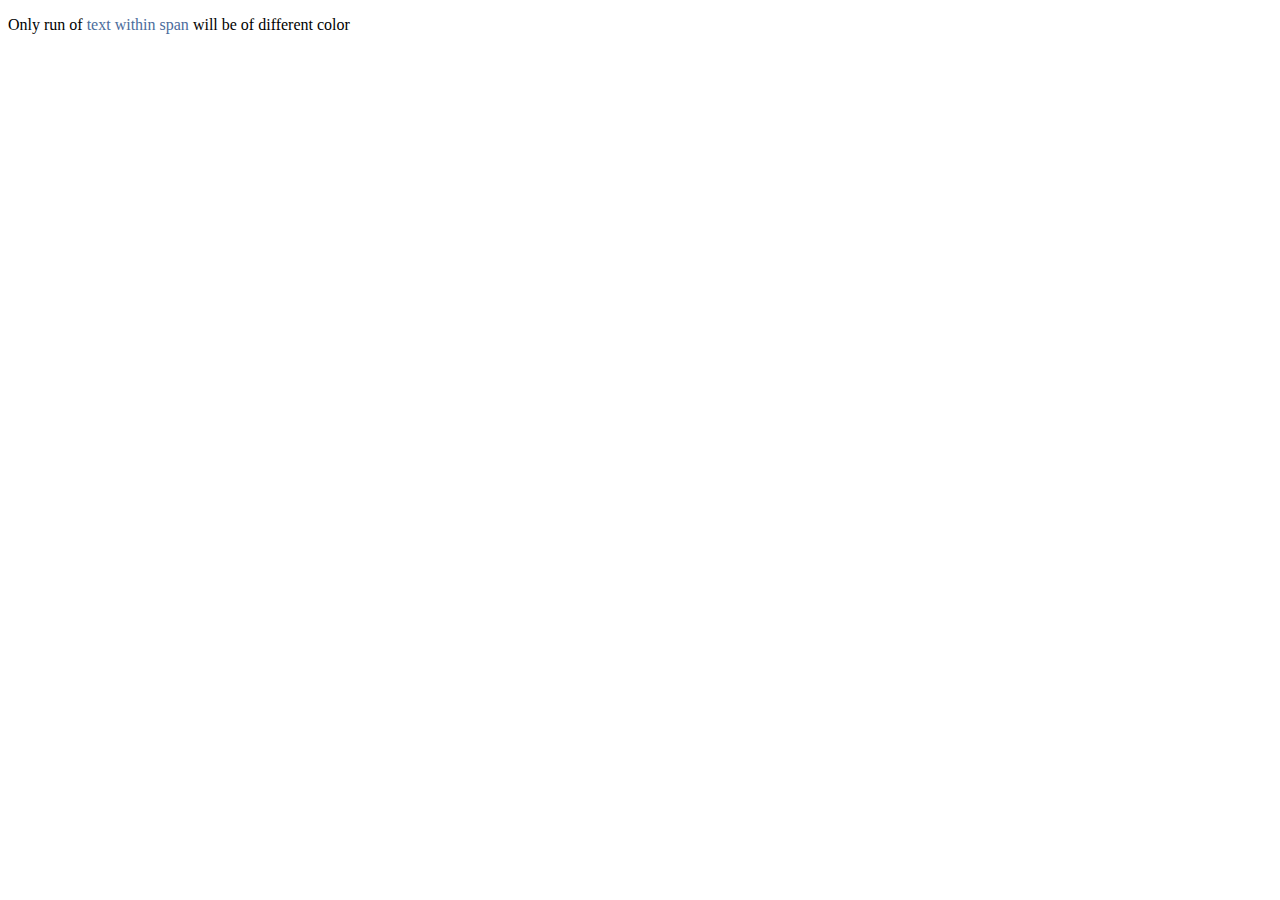
<file: UDEMY CSS /STYLE FOR A NESTED ELEMENT/index.html>
<!DOCTYPE HTML>
<html lang="en">
<head>
  <meta charset="utf-8">
  <title>CSS Descendant Selector Example</title>
  
  <style type="text/css">
    
    p span {
      color: #4b6c9c; 
    }
  </style>
</head>
<body>
  <p>Only run of <span>text within span</span> will be of different color</p>
</body>
</html>
</file>
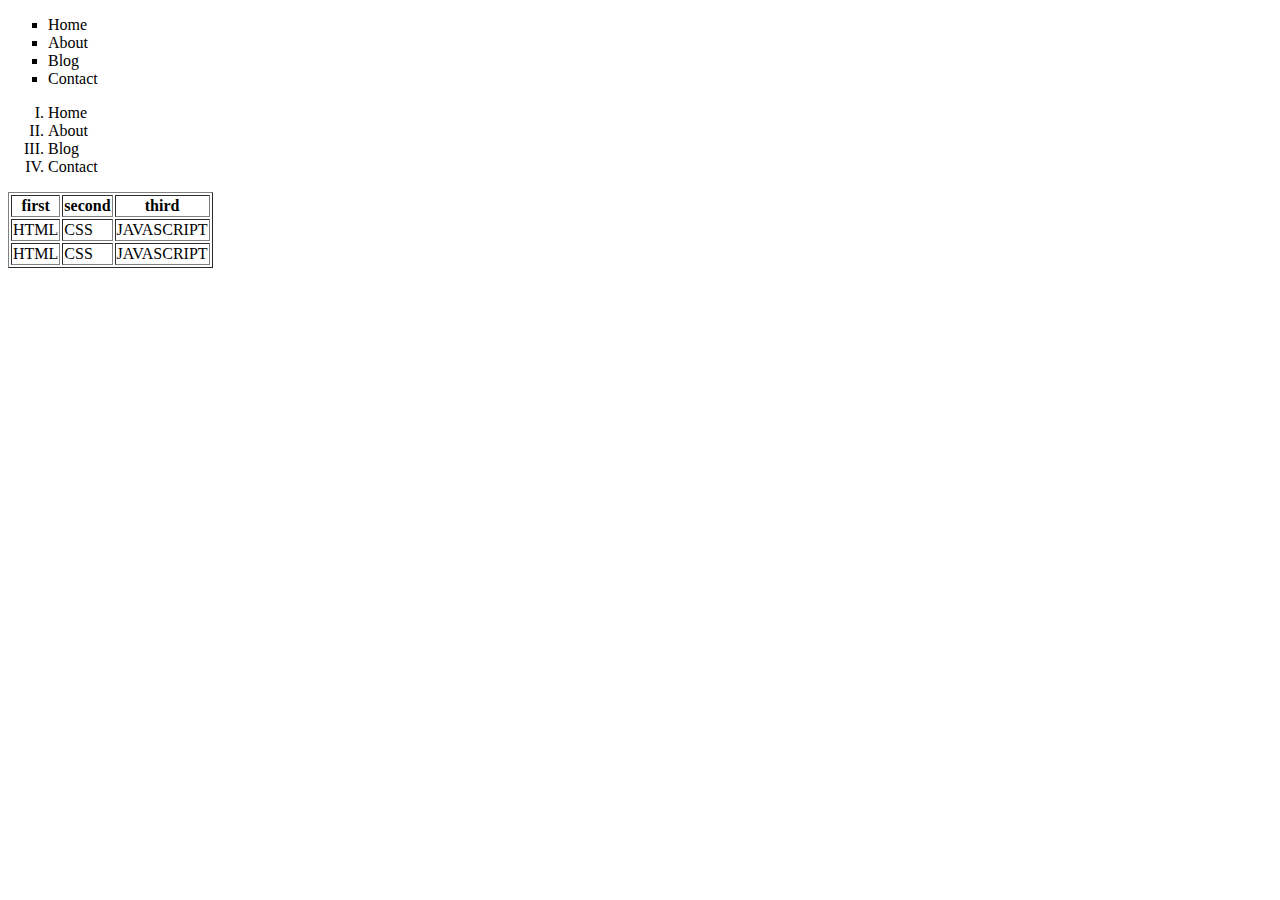
<file: UDEMY HTML/ADD TABLE AND LISTS/index.html>
<!DOCTYPE html>
<html lang="en">
<head>
    <meta charset="UTF-8">
    <meta name="viewport" content="width=device-width, initial-scale=1.0">
    <title>HTML template</title>
</head>
<body>
     <ul style="list-style: square;">
        <li>Home</li>
        <li>About</li>
        <li>Blog</li>
        <li>Contact</li>
     </ul>

     <ol type="I">
        <li>Home</li>
        <li>About</li>
        <li>Blog</li>
        <li>Contact</li>
    </ol>

<table border="1">
    <tr>
        <th>first</th>
        <th>second</th>
        <th>third</th>
    </tr>
    <tr>
        <td>HTML</td>
        <td>CSS</td>
        <td>JAVASCRIPT</td>
    </tr>
    <tr>
        <td>HTML</td>
        <td>CSS</td>
        <td>JAVASCRIPT</td>
    </tr>
</table>
</body>
</html>
</file>
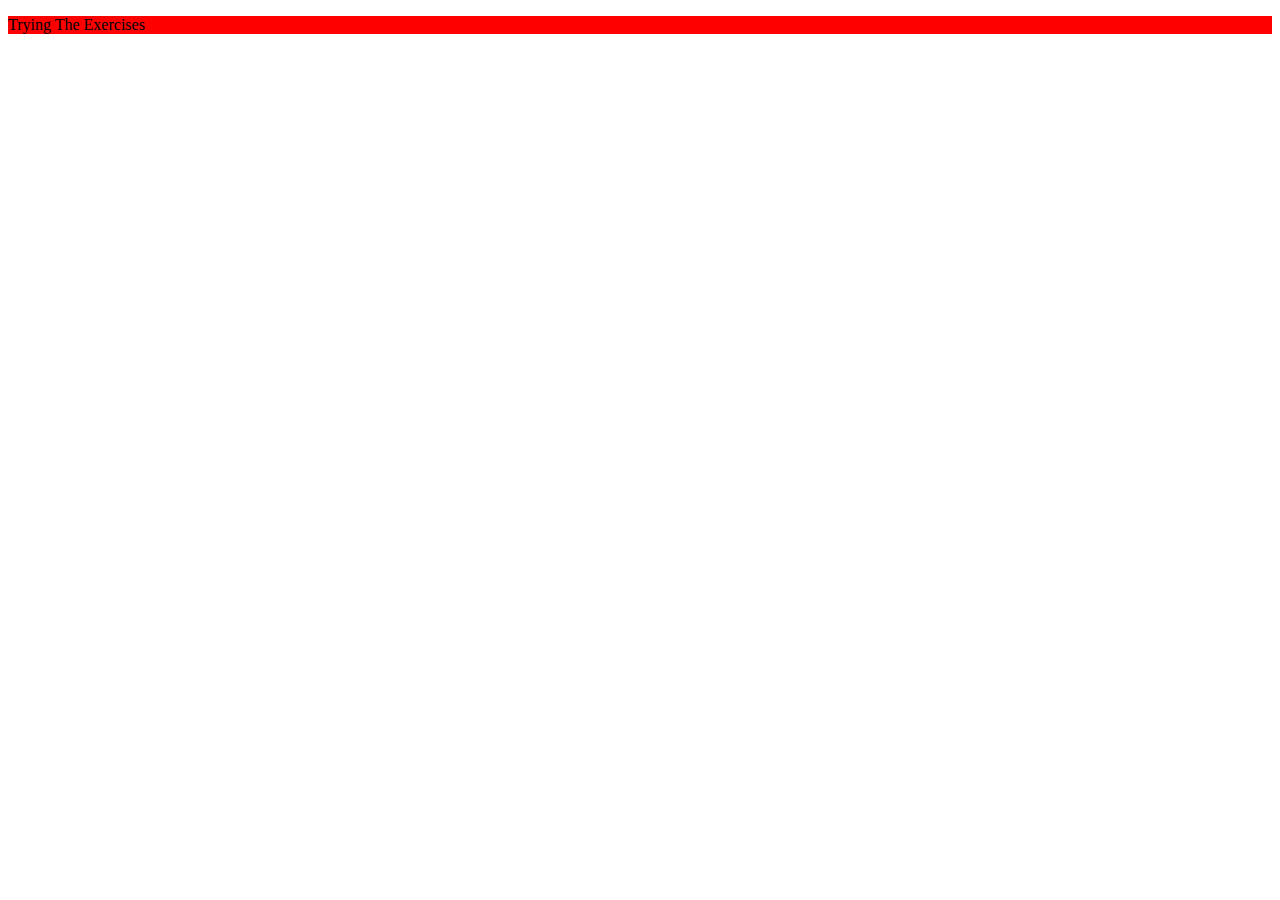
<file: UDEMY HTML/ADDING STYLE ID TO HTML ELEMENTS/index.html>
<!DOCTYPE html>
<html>
<head>
<title>Result</title>
</head>
<body>
<!--Add your HTML below!-->
<style>#serious{
    background-color: red;
    }
    </style>

<div class="container">
<p id="serious">Trying The Exercises</p>
</div>
</body>
</html>
</file>
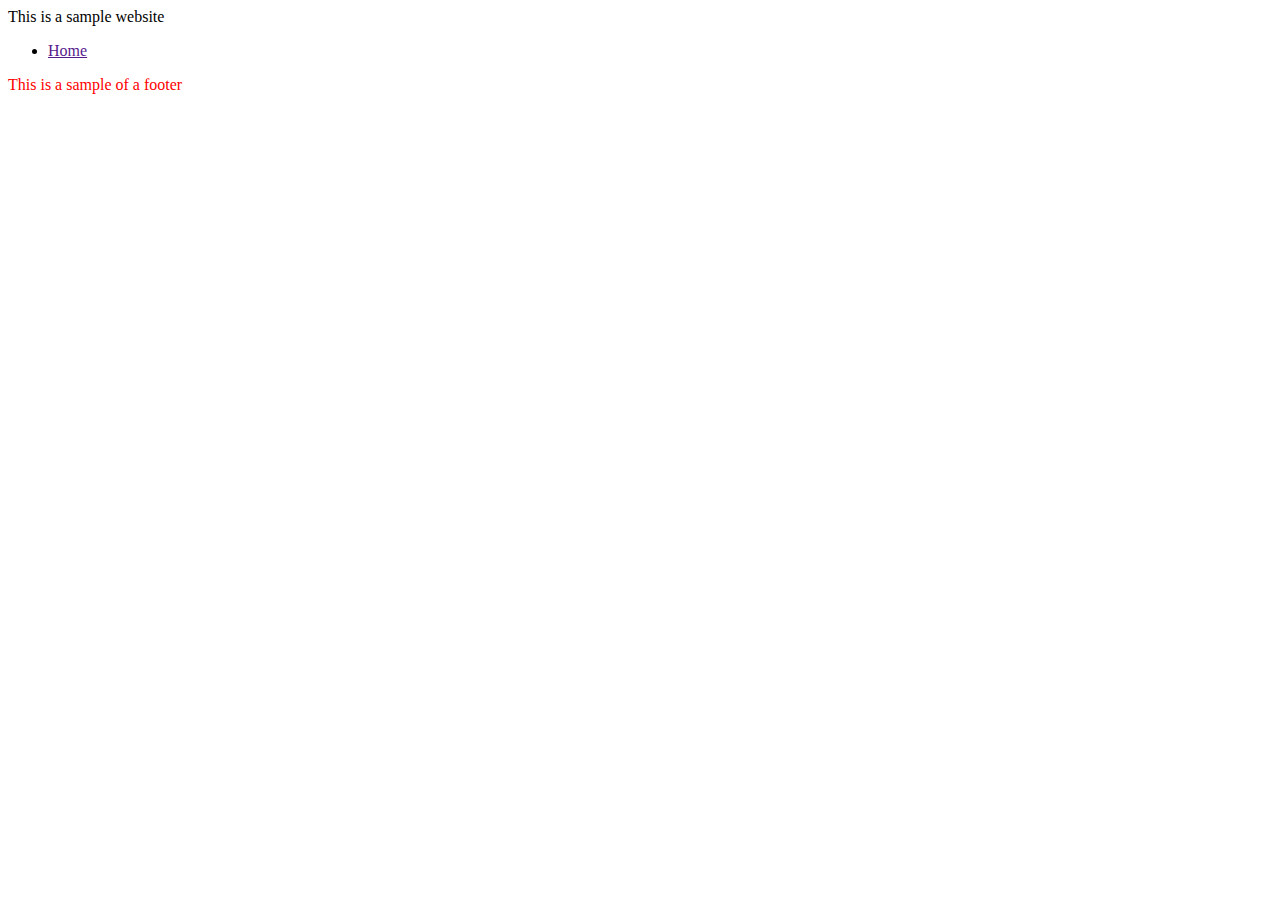
<file: UDEMY HTML/ADDING STYLE/index.html>
<!doctype html>
<html>
<head>
<meta http-equiv="content-type" content="text/html; charset=UTF-8">
<meta name="viewport" content="width=device-width, initial-scale=1">
<title>HTML template</title>
<style>
    p{
        color: red;
    }
    
    
</style>
</head>
<body>
<header>This is a sample website</header>
<nav>
  <ul>
    <li><a href="">Home</a></li>
  </ul>
</nav>
<section> </section>
<footer><p>This is a sample of a footer</p></footer>
</body>
</html>
</file>
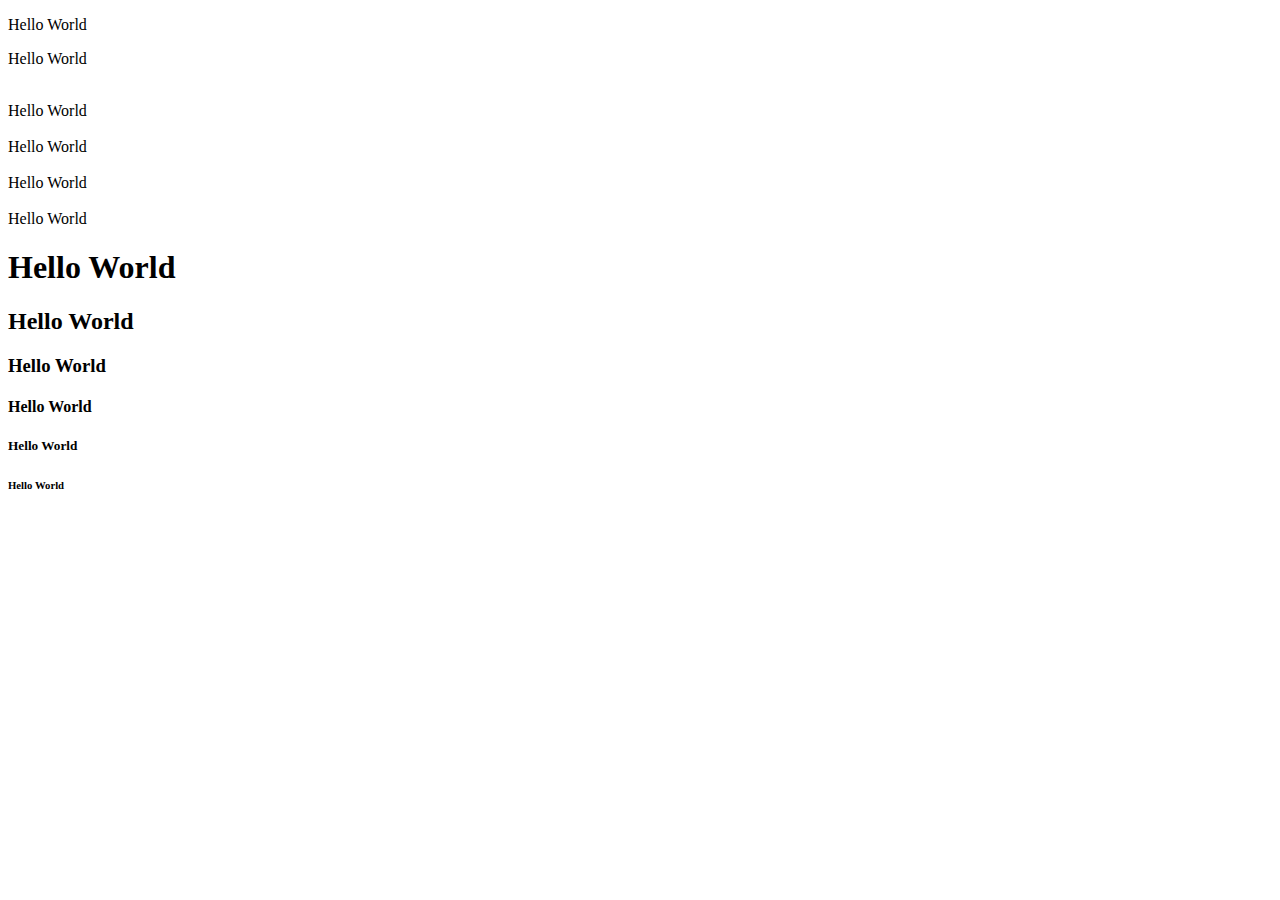
<file: UDEMY HTML/BASIC HTML/index.html>
<!DOCTYPE html>
<html lang="en">
<head>
    <meta charset="UTF-8">
    <meta name="viewport" content="width=device-width, initial-scale=1.0">
    <title>HTML template</title>
</head>
<body>
     <p>Hello World</p>
     <p>Hello World</p>


     <br>Hello World<br>
     <br>Hello World<br>
     <br>Hello World<br>
     <br>Hello World<br>


     <h1>Hello World</h1>
     <h2>Hello World</h2>
     <h3>Hello World</h3>
     <h4>Hello World</h4>
     <h5>Hello World</h5>
     <h6>Hello World</h6z>



</body>
</html>
</file>
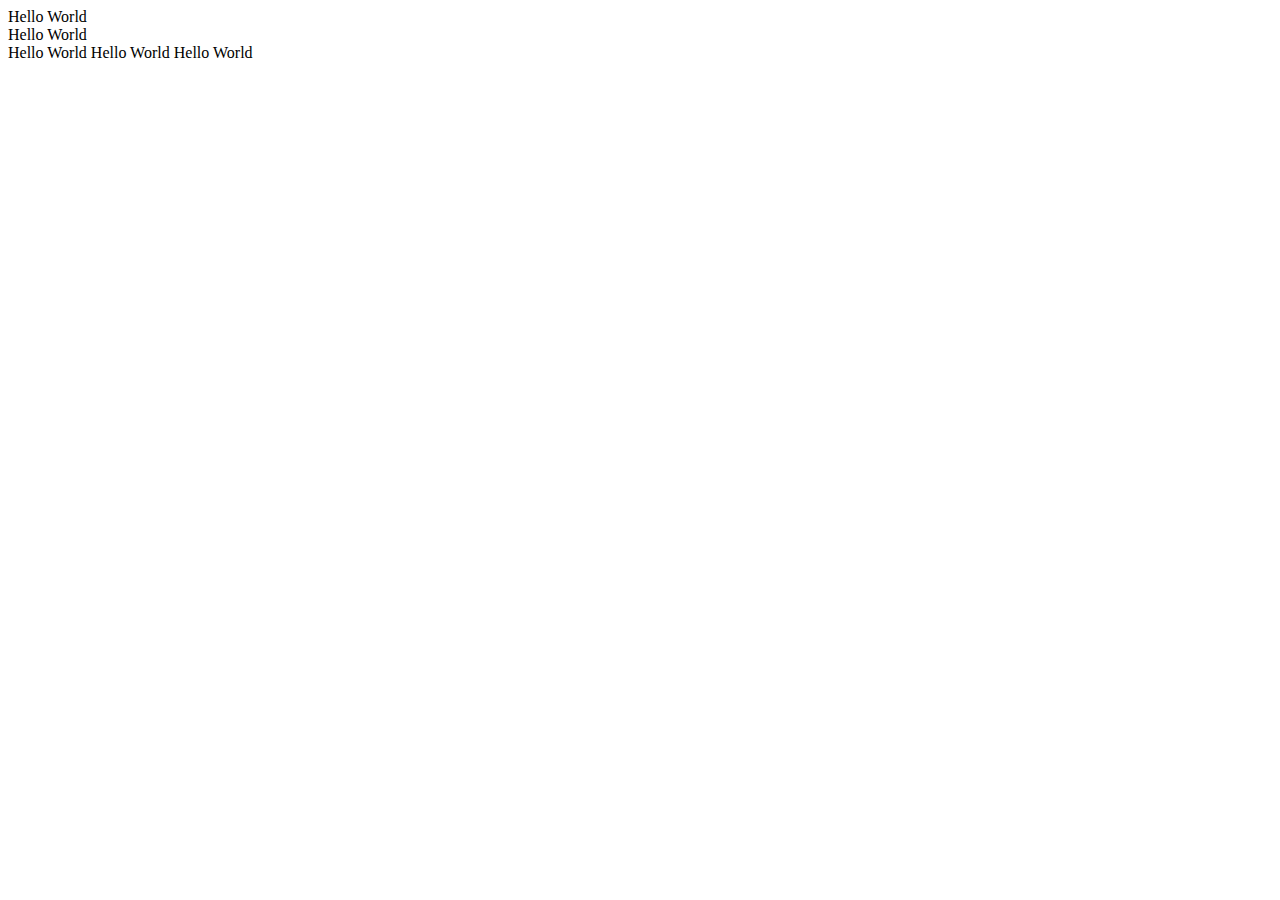
<file: UDEMY HTML/COMMON TAGS DIV, SPAN/index.html>
<!DOCTYPE html>
<html lang="en">
<head>
    <meta charset="UTF-8">
    <meta name="viewport" content="width=device-width, initial-scale=1.0">
    <title>HTML template</title>
</head>
<body>
    <div>Hello World</div>
    <div>Hello World</div>

    <span>Hello World</span>
    <span>Hello World</span>
    <span>Hello World</span>
</body>
</html>
</file>
